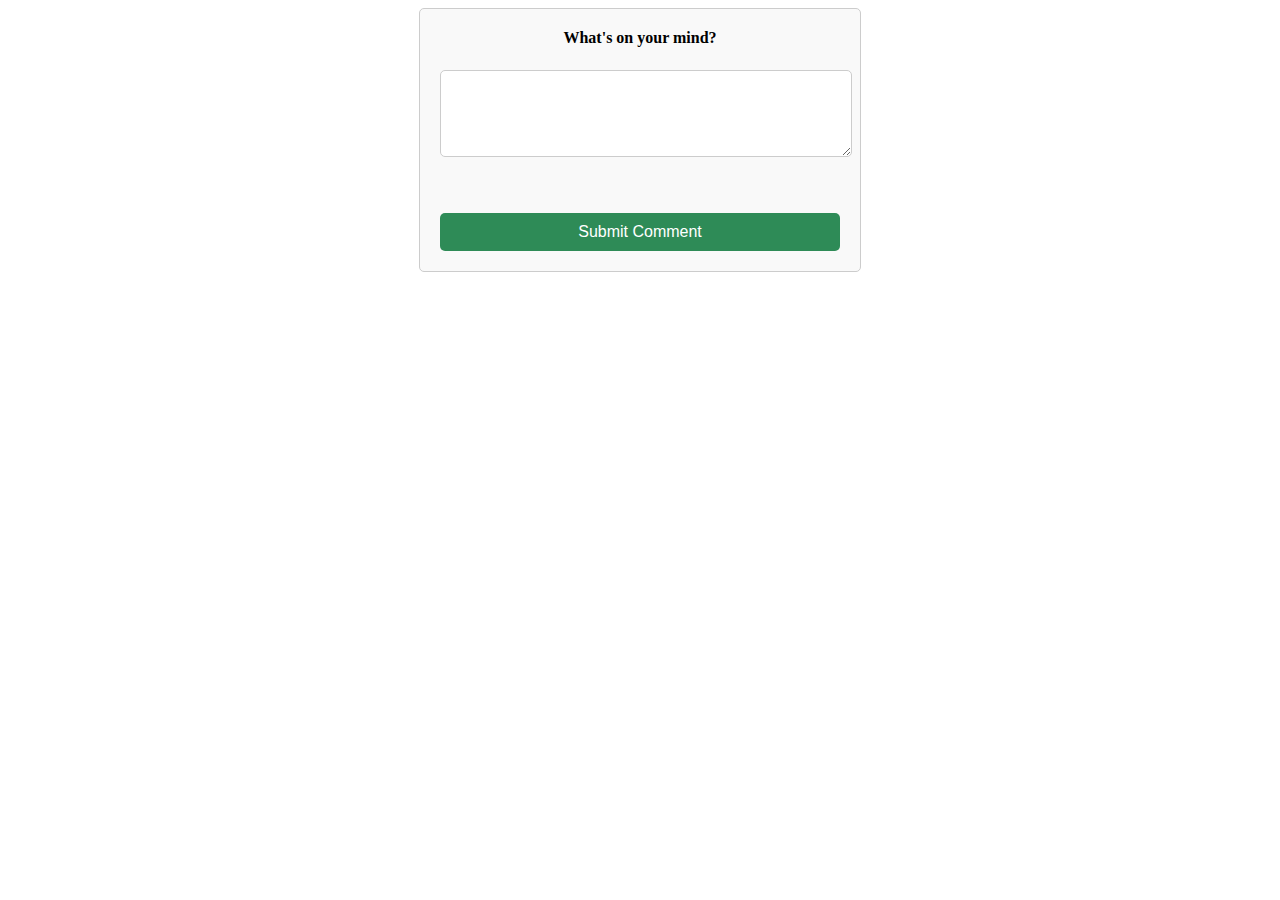
<file: formulario.html>
<!DOCTYPE html>
<html lang="en">
<head>
    <meta charset="UTF-8">
    <meta name="viewport" content="width=device-width, initial-scale=1.0">
    <title>Formulario</title>
    <link rel="stylesheet" href="form.css">
</head>
<body>
    <div class="form-container">
        <form>
          <label for="comment-input">What's on your mind?</label><br>
          <textarea id="comment-input" name="comment" rows="5" cols="30"></textarea><br><br>
          <button type="submit">Submit Comment</button>
        </form>
      </div>
</body>
</html>
</file>
<file: form.css>
.form-container {
    width: 400px;
    margin: 0 auto;
    text-align: center;
    padding: 20px;
    border: 1px solid #CCC;
    border-radius: 5px;
    background-color: #F9F9F9;
  }
  
  form {
    width: 100%;
  }
  
  label {
    display: block;
    margin-bottom: 5px;
    font-weight: bold;
  }
  
  textarea {
    display: block;
    width: 100%;
    margin-bottom: 10px;
    padding: 5px;
    border: 1px solid #CCC;
    border-radius: 5px;
    resize: vertical;
  }
  
  button {
    display: block;
    width: 100%;
    padding: 10px;
    margin-top: 10px;
    border: none;
    border-radius: 5px;
    background-color: #2E8B57;
    color: #FFF;
    font-size: 16px;
    cursor: pointer;
  }
  
  button:hover {
    background-color: #1A7442;
  }
</file>
